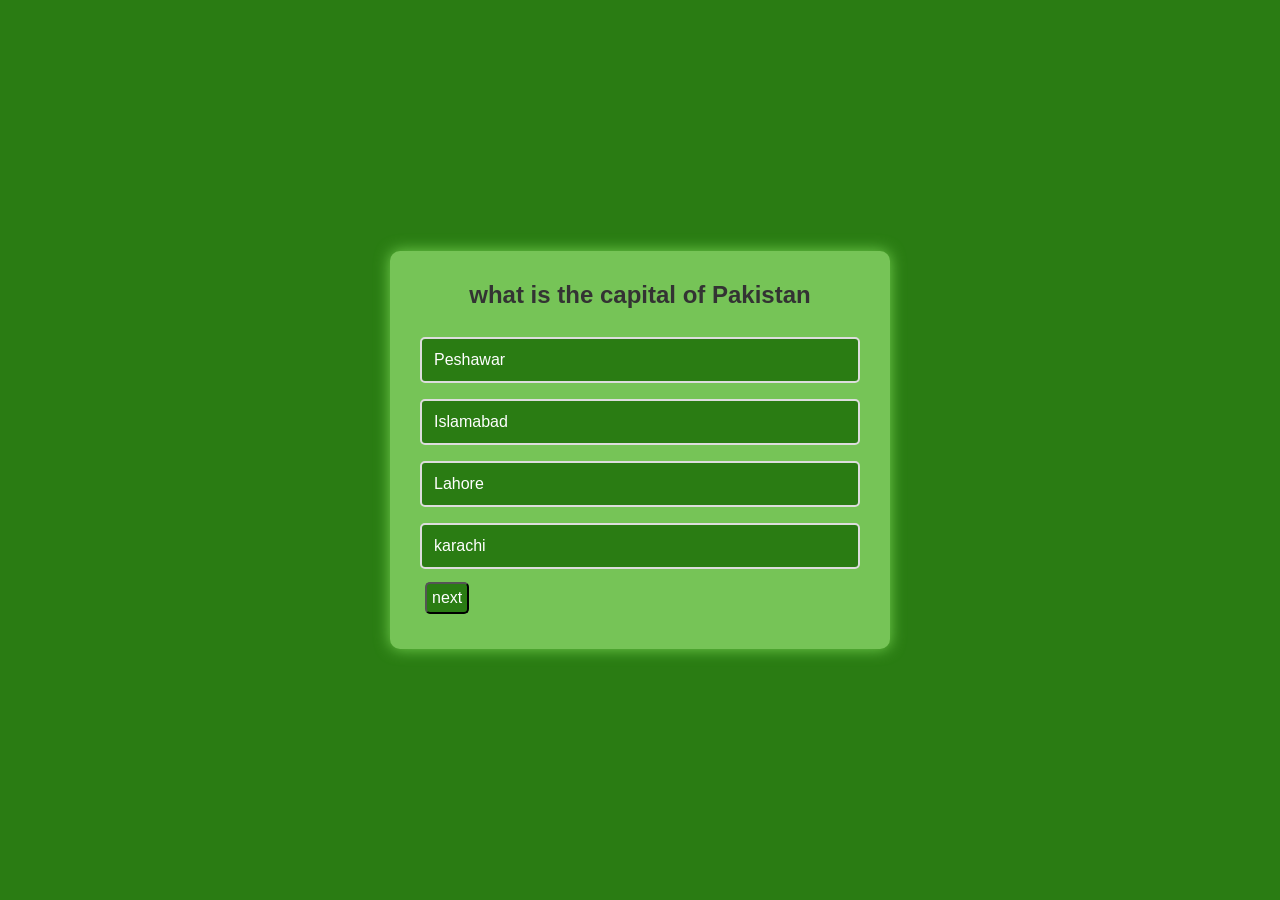
<file: index.html>
<!DOCTYPE html>
<html lang="en">
<head>
    <meta charset="UTF-8">
    <meta name="viewport" content="width=device-width, initial-scale=1.0">
    <title>QuizApp</title>
    <link rel="stylesheet" href="quizApp.css">
</head>
<body>
    <div class="container">
        <h2 class="question"></h2>
        <div class="option">
        <button class="btn"></button>
        <button class="btn"></button>
        <button class="btn"></button>
        <button class="btn"></button>
        </div>
        <button class="next">next</button>
        <div class="result">
            <h2>Result</h2>
            <span class="score"></span> 
            <button class="play-again">Play Again</button>
        </div>
    </div>
   <script src="quizApp.js"></script> 
</body>
</html>
</file>
<file: quizApp.css>
*{
    margin: 0;
    padding: 0;
    box-sizing: border-box;
    font-family: Arial, sans-serif;
}
body{
    background: #2A7C13;
    display: flex;
    justify-content: center;
    align-items: center;
    height: 100vh;

}
.container{
    background:#76C457 ;
    width: 90%;
    max-width: 500px;
    padding: 30px;
    border-radius: 10px;
    box-shadow: 0 0 15px #74d050 ;
}
h2{
    text-align: center;
    margin-bottom: 20px;
     color: #333;
}
.btn{
    width: 100%;
    padding: 12px;
    margin: 8px 0;
    border: 2px solid#ddd;
    background:#2A7C13 ;
    border-radius: 5px;
    font-size: 16px;
    cursor: pointer;
    text-align: left;
    color: white;

}
.btn:hover{
    background: #55ca35;
}
.active{
    background-color: #55ca35;
}
.wrong{
    background-color: rgb(224, 62, 62);
}
.correct{
   background-color: #47ff14
}
.next,.play-again{
    padding: 5px;
    margin: 5px;
    background: #2A7C13;
    border-radius: 5px;
    font-size: 16px;
    cursor: pointer;
     color: white;
}
.result, .playAgain{
    display: none;
}
</file>
